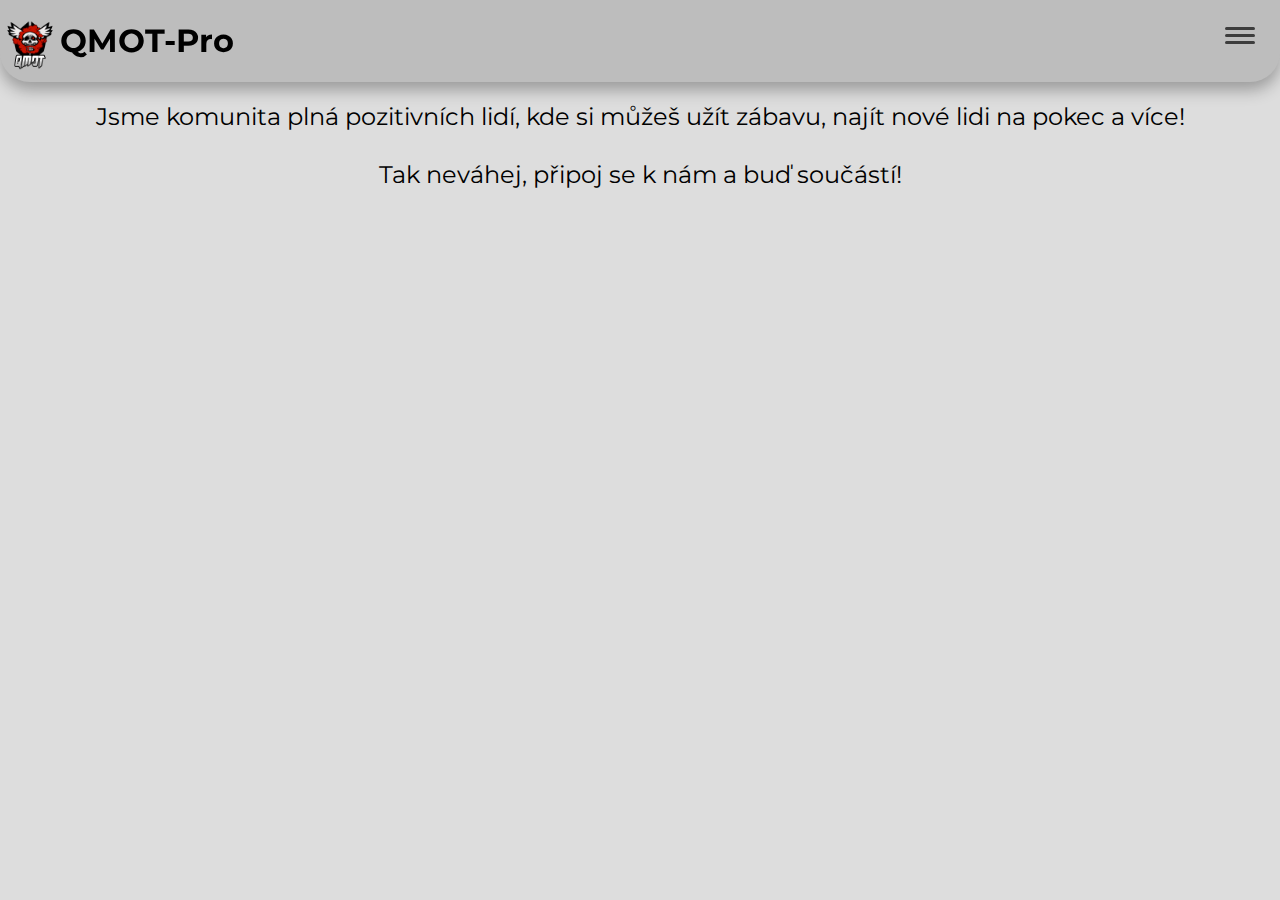
<file: index.html>
<!DOCTYPE html>
<html>
  <head>
    <title>QMOT-Pro</title>
    <meta name="viewport" content="width=device-width, initial-scale=1.0">
    <link rel="icon" href="favicon.png">
    <link rel="stylesheet" type="text/css" href="./styles/styles.css">
    
    <meta property="og:title" content="QMOT-Pro" />
    <meta property="og:url" content="http://qmot-pro.cz" />
    <meta property="og:image" content="https://cdn.discordapp.com/attachments/942482090266599526/1263806418323116053/favicon.png" />
    <meta property="og:description" content="Qmot-Pro - Více než jen Discord komunita" />
    <meta name="theme-color" content="#FF0000">
  </head>
  <body>
    <div class="topdiv" id="topdiv">
      <div class="topdivtext">
        <a href="/">
    <img src="favicon.png" style="height:50px;width:50px;padding-top: 20px;padding-right: 5px;padding-left: 5px;">
  </a>
    <h1>QMOT-Pro</h1>
    <div class="hamburger" id="hamburger">
      <div class="bar"></div>
      <div class="bar"></div>
      <div class="bar"></div>
  </div>
  <nav id="navMenu" class="nav-menu">
    <a href="/minecraft">Minecraft</a>
  </nav>
</div>

</div>
<h2 style="text-align:center;font-size:x-large">
  Jsme komunita plná pozitivních lidí, kde si můžeš užít zábavu, najít nové lidi na pokec a více! <br><br>Tak neváhej, připoj se k nám a buď součástí!
</h2>
<div class="container">
 <iframe src="https://discord.com/widget?id=832586725364334612&theme=dark" width="500" height="500" allowtransparency="true" frameborder="1" sandbox="allow-popups allow-popups-to-escape-sandbox allow-same-origin allow-scripts"></iframe>
</div>
<footer class="footer" id="footer">
  <a href="https://danluu.com/slow-device/">Made with ❤️ by </a><a href="https://github.com/boofiboi">boofi.</a>
</footer>
 <script type="text/javascript" src="js/script.js"></script>
 
<!-- Google tag (gtag.js) -->
<script async src="https://www.googletagmanager.com/gtag/js?id=G-3D3JPMKWCB"></script>
<script>
  window.dataLayer = window.dataLayer || [];
  function gtag(){dataLayer.push(arguments);}
  gtag('js', new Date());

  gtag('config', 'G-3D3JPMKWCB');
</script>

  </body>
</html>
</file>
<file: styles/styles.css>
@import url('https://fonts.googleapis.com/css2?family=Roboto:ital,wght@0,100;0,300;0,400;0,500;0,700;0,900;1,100;1,300;1,400;1,500;1,700;1,900&display=swap');
@import url('https://fonts.googleapis.com/css2?family=Montserrat:ital,wght@0,100..900;1,100..900&display=swap');



@media (prefers-color-scheme: dark) {
    body { background-color: #202020; color: white; }
    h1{color:white;}
    .maindiv{background-color:#111}
    .topdiv{background-color: #3d3d3d;}
    .bar{background-color:#bdbdbd}
    .card{  background-color:#3d3d3d;}
  }
  
  @media (prefers-color-scheme: light) {
    body { background-color: #ddd; color: black; }
    h1{color:black;}
    .topdiv{background-color:#bdbdbd}
    .bar{background-color:#3d3d3d}
    .card{  background-color:#bdbdbd;}
}




body {
  margin: 0; /* Removes default margin */
  padding-top: 81.8667px; /* Ensures content is not hidden behind the fixed div */
}

.images{
  display:flex;
  justify-content:center;
  flex-wrap: wrap;
}
.screenshot{
  height:300px;
  width:500px;
  margin:10px;
  border-radius:10px;
  transition: transform 0.2s;
}

.screenshot:hover{
  transform: scale(1.1);
  cursor:pointer;
}

.lightbox {
  display: none; /* Hidden by default */
  position: fixed;
  z-index: 1000;
  left: 0;
  top: 0;
  width: 100%;
  height: 100%;
  overflow: auto;
  background-color: rgba(0, 0, 0, 0.8); /* Black background with opacity */
  animation: fadeIn1 0.5s; /* Fade-in animation */
}

.lightbox-content {
  margin: auto;
  display: block;
  width: 80%;
  max-width: 1200px;
  margin-top: 5%;
  transition: transform 0.5s ease-in-out; /* Transition for the image */
  animation: zoomIn 0.5s ease-in-out; /* Zoom-in animation */
}

@keyframes zoomIn {
  from {
      transform: scale(0.1);
  }
  to {
      transform: scale(1);
  }
}

.close {
  position: absolute;
  top: 20px;
  right: 35px;
  color: white;
  font-size: 40px;
  font-weight: bold;
  transition: 0.3s;
  cursor: pointer;
}

.close:hover,
.close:focus {
  color: #bbb;
  text-decoration: none;
  cursor: pointer;
}


.footer {
  position: fixed;
  bottom: 0;
  left: 0;
  width: 100%;
  background-color: #3d3d3d;
  color: white;
  padding: 10px 0;
  transform: translateY(100%);
  transition: transform 0.3s ease-in-out;
  padding:5px;
}

.footer.show {
  transform: translateY(0);
}

h1{
  font-family: "Montserrat", sans-serif;
  font-weight: 700;
  font-style: normal;
}

.topclick{
  cursor:pointer;
}
.container {
  display: flex;
  justify-content: center; /* Centers horizontally */
  align-items: center; /* Centers vertically */
}

iframe {
  border: 0;
}

h2,h3,h4,h5,a{
  font-family: "Montserrat", sans-serif;
  font-optical-sizing: auto;
  font-weight: 400;
  font-style: normal;
  color: inherit; /* This makes the link color the same as the parent element's color */
    text-decoration: none; /* This removes the underline from links */
}
a:hover, a:focus {
  color: inherit; /* Keep the color the same on hover/focus */
  text-decoration: none; /* Ensure no underline on hover/focus */
}


.topdiv{
  position: fixed; /* Keeps the div fixed to the top of the screen */
  top: 0;          /* Aligns the div to the top */
  left: 0;         /* Aligns the div to the left */
  width: 100%;     /* Makes the div span the entire width of the screen */
  border-bottom-left-radius: 30px;  /* Rounds the bottom-left corner */
  border-bottom-right-radius: 30px; /* Rounds the bottom-right corner */
  transition: transform 0.3s ease-in-out, opacity 0.3s ease-in-out;
  box-shadow: 0 8px 16px rgba(0, 0, 0, 0.3); /* Applies shadow with a spread and blur */
} 

.topdivtext{
  display:flex;
  flex-direction: row;
}



.hamburger {
  display: flex;
  flex-direction: column;
  justify-content: space-around;
  width: 30px;
  height: 21px;
  cursor: pointer;
  background: transparent;
  border: none;
  position: fixed; /* Fixes the position of the hamburger menu */
  top: 25px;       /* Distance from the top edge of the screen */
  right: 25px;  
}

.bar {
  width: 30px;
  height: 3px;
  border-radius: 5px;
  transition: all 0.3s ease;
}

/* Navigation menu styles */
.nav-menu {
  display: none; /* Hidden by default */
  position: absolute;
  top: 60px; /* Adjust depending on your top bar height */
  right: 10px;
  background-color: #333;
  border-radius: 5px;
  padding: 10px;
  box-shadow: 0 4px 6px rgba(0,0,0,0.1);
  opacity: 0; /* Start hidden for animation */
  transform: scaleY(0); /* Start from zero scale */
  transform-origin: top; /* Ensures scaling happens from the top */
  transition: opacity 0.5s ease, transform 0.5s ease;
}

.nav-menu a {
  display: block;
  color: white;
  text-decoration: none;
  padding: 10px;
  font-size: 16px;
  opacity: 0; /* Start hidden for animation */
  transform: translateY(10px); /* Start from slightly below */
  transition: opacity 0.3s ease, transform 0.3s ease, font-weight 0.3s ease, font-size 0.3s ease;
}


.nav-menu a:hover {
  font-weight:600; /* Enlarges the link */
  font-size:18px;
}
/* Show navigation menu on active state */
.nav-menu.show {
  display: block;
  opacity: 1;
  transform: translateY(0);
}

/* Sequential animation for links */
.nav-menu.show a:nth-child(1) {
  animation: fadeIn 0.3s forwards;
}

.nav-menu.show a:nth-child(2) {
  animation: fadeIn 0.3s 0.1s forwards;
}

.nav-menu.show a:nth-child(3) {
  animation: fadeIn 0.3s 0.2s forwards;
}

.nav-menu.show a:nth-child(4) {
  animation: fadeIn 0.3s 0.3s forwards;
}

/* Keyframes for the fadeIn effect */
@keyframes fadeIn {
  from {
      opacity: 0;
      transform: translateY(10px);
  }
  to {
      opacity: 1;
      transform: translateY(0);
  }
}



@keyframes fadeIn1 {
  from { opacity: 0; }
  to { opacity: 1; }
}
</file>
